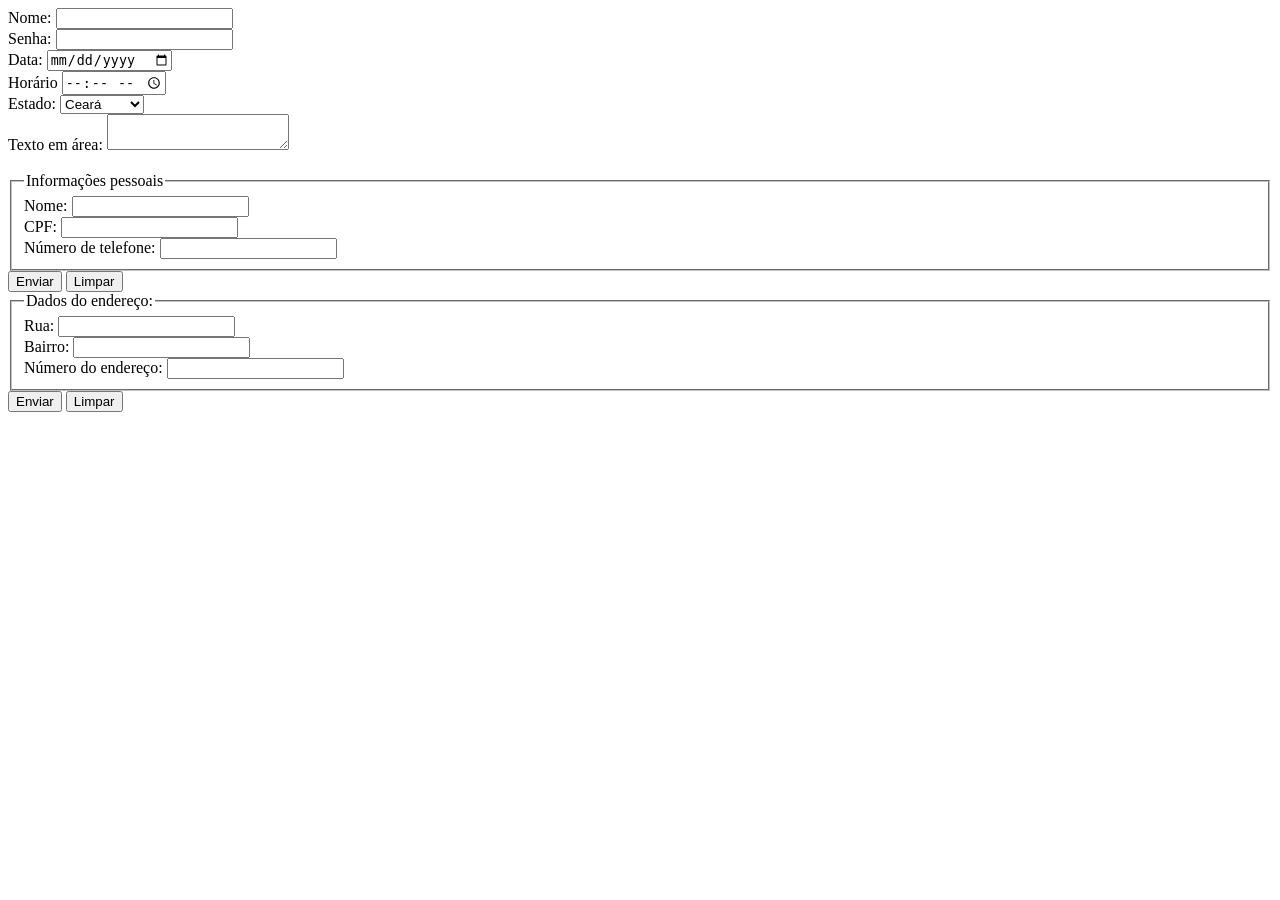
<file: HTML/forms.html>
<!DOCTYPE html>
<html lang="en">
<head>
    <meta charset="UTF-8">
    <meta name="viewport" content="width=device-width, initial-scale=1.0">
    <title>Formulário</title>
</head>
<main>
<body>
    <form>
        <label for="name">Nome:</label>
        <input id="name" type="text">
<br>
        <label for="senha">Senha:</label>
        <input id="senha" type="password">
<br>
        <label for="data">Data: </label>
        <input type="date" name="" id="data">
<br>
        <label for="hora">Horário</label>
        <input type="time" id="hora">
<br>
        <label for="estado" id="select_Estado">Estado:</label>
        <select name="Estado" id="select_Estado">
<option value="CE">Ceará</option>
<option value="SP">São Paulo</option>
        </select>
<br>
        <label for="">Texto em  área:</label>
        <textarea rows="" cols="" id=""></textarea>
<br>
<br>
<fieldset>
<legend>Informações pessoais</legend>
<label for="">Nome:</label>
<input type="text">
<br>
<label for="">CPF:</label>
<input type="text" maxlength="11">
<br>
<label for="">Número de telefone:</label>
<input type="number">
</fieldset>
<input type="submit" value="Enviar">
<input type="reset" value="Limpar">
<br>
<fieldset>
<legend>Dados do endereço:</legend>
<label for="">Rua:</label>
<input type="text">
<br>
<label for="">Bairro:</label>
<input type="text">
<br>
<label for="">Número do endereço:</label>
<input type="number">
</fieldset>
<input type="submit" value="Enviar">
<input type="reset" value="Limpar">
<form/>
<br>
</body>
</main>
</html>
</file>
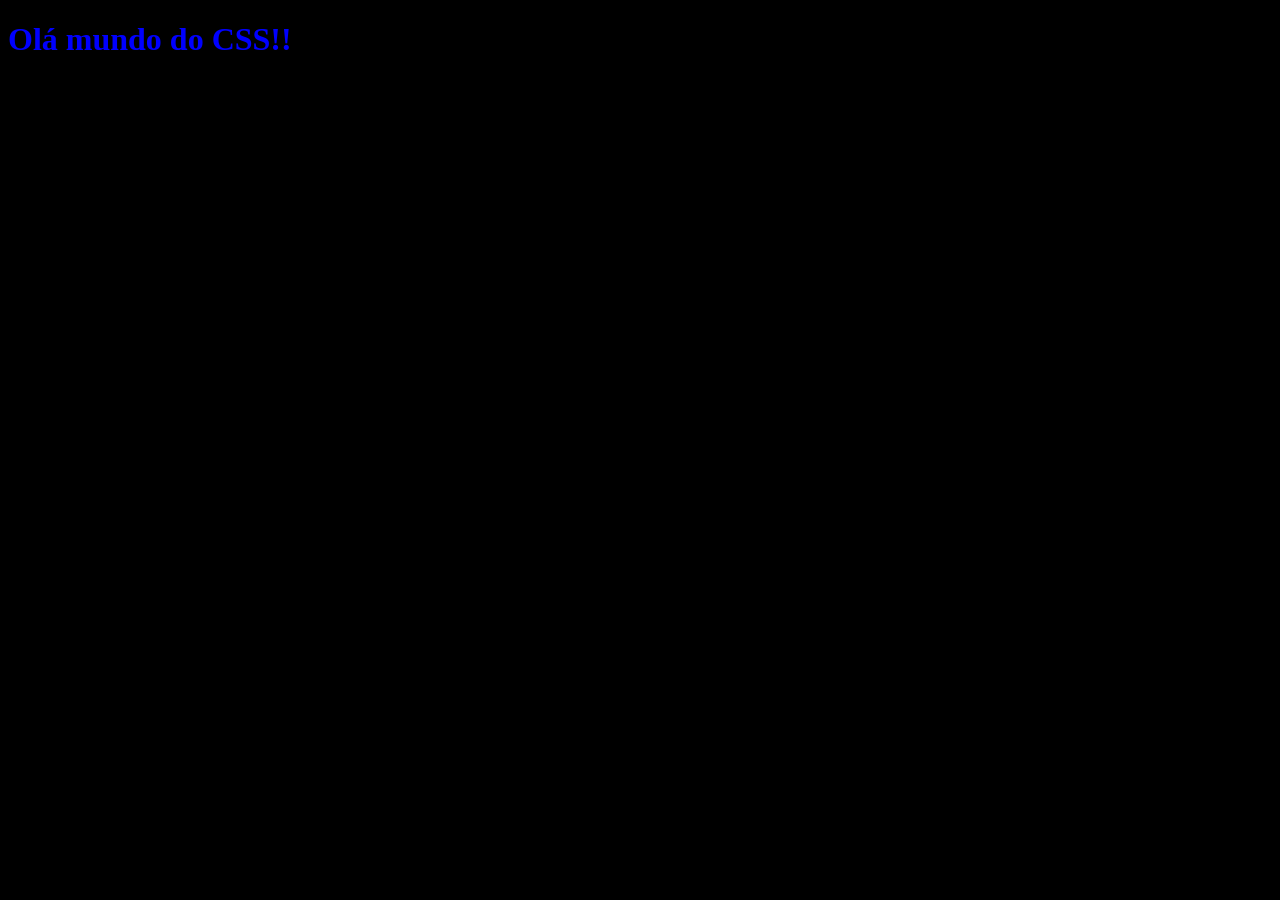
<file: HTML/CSS/CSS-inline.html>
<!DOCTYPE html>
<html lang="en">
<head>
    <meta charset="UTF-8">
    <meta name="viewport" content="width=device-width, initial-scale=1.0">
    <title>Document</title>
</head>
<body style="background-color: black;">
    <h1 style="color: blue;" >Olá mundo do CSS!!</h1>
</body>
</html>
</file>
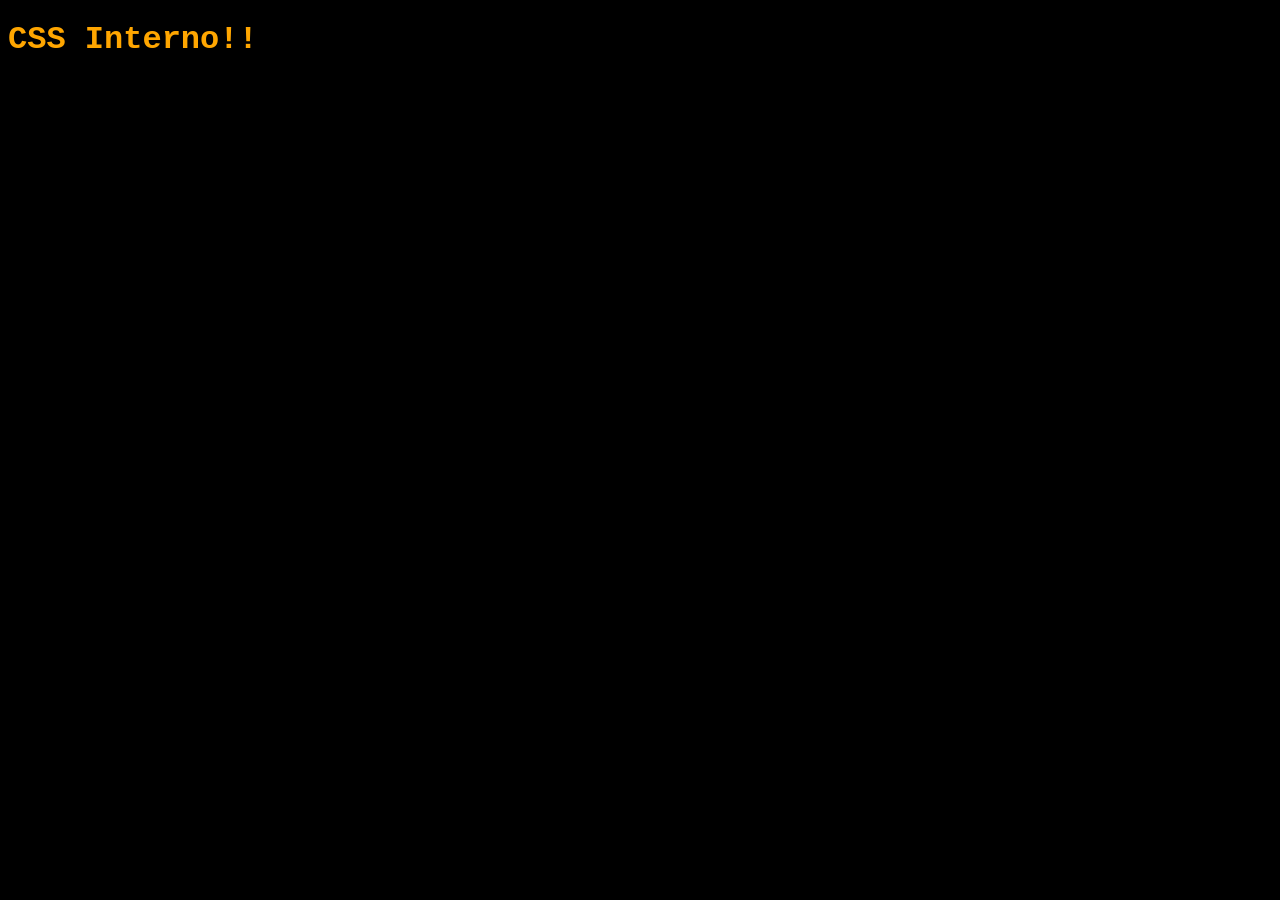
<file: HTML/CSS/CSS-interno.html>
<!DOCTYPE html>
<html lang="en">
<head>
    <meta charset="UTF-8">
    <meta name="viewport" content="width=device-width, initial-scale=1.0">
    <title>Document</title>
    <style>
    body {
        background-color: black;
    }
    h1 {
        color: rgb(255, 166, 0);
        font-family: 'Courier New', Courier, monospace;
    }
    </style>
</head>
<body>
    <h1>CSS Interno!!</h1>
</body>
</html>
</file>
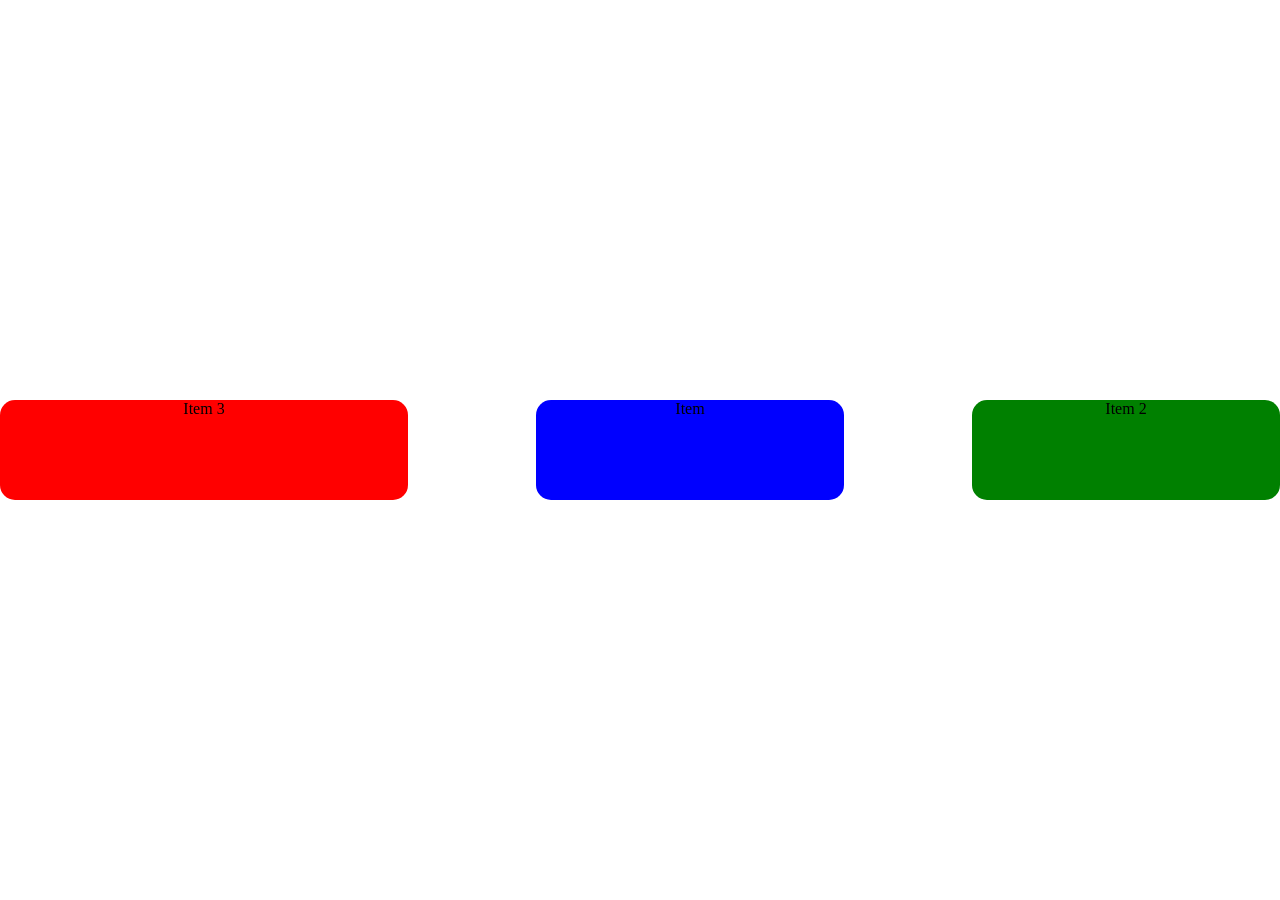
<file: HTML/CSS/flex-box.html>
<!DOCTYPE html>
<html lang="en">
<head>
    <meta charset="UTF-8">
    <meta name="viewport" content="width=device-width, initial-scale=1.0">
    <title>Document</title>
    <link rel="stylesheet" href="./flex-box.css">
</head>
<body>
    <div class="container">
       <div class="item" id="item1">Item</div>
       <div class="item" id="item2">Item 2</div>
       <div class="item" id="item3">Item 3</div>
    </div>
</body>
</html>
</file>
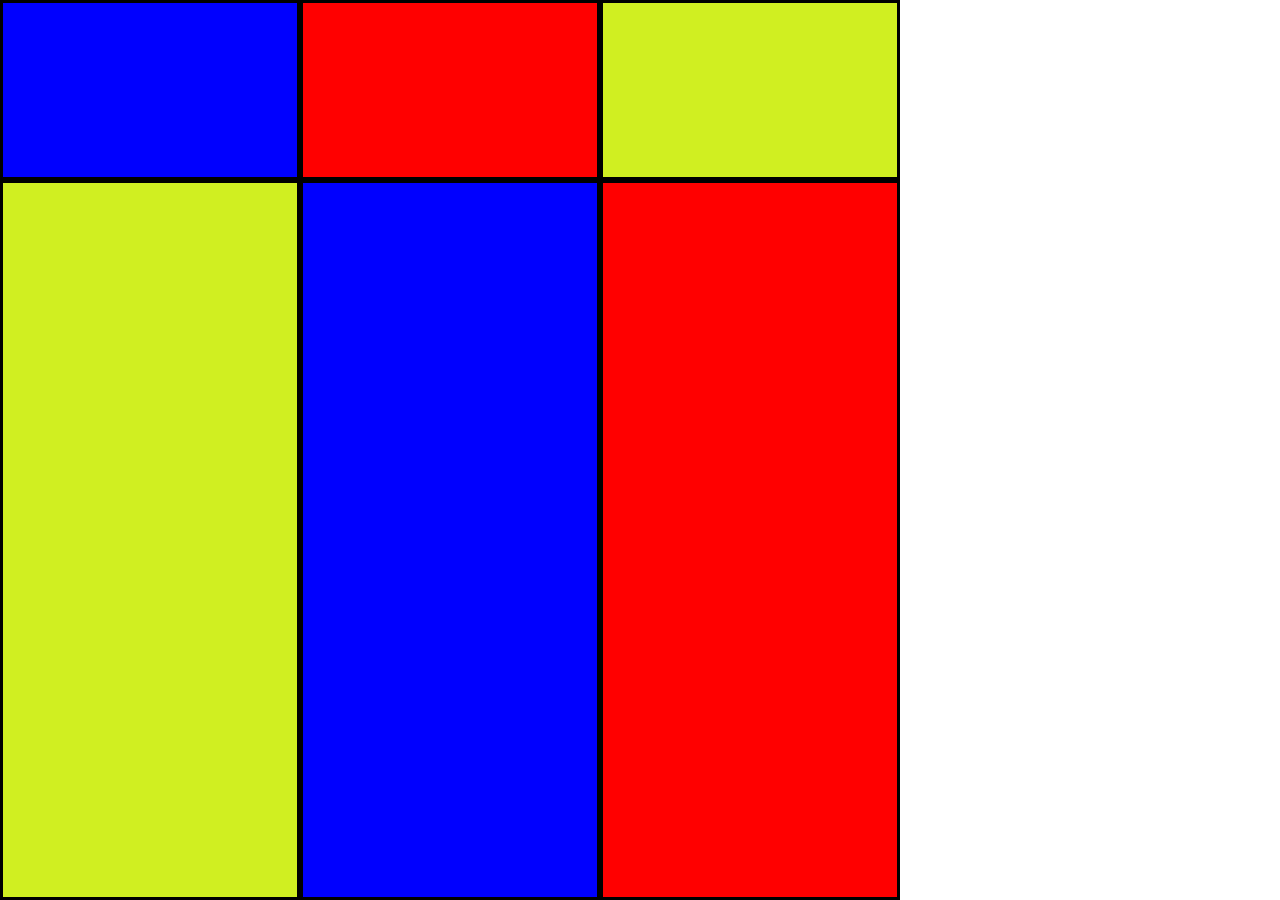
<file: HTML/CSS/grid.html>
<!DOCTYPE html>
<html lang="en">
<head>
    <meta charset="UTF-8">
    <meta name="viewport" content="width=device-width, initial-scale=1.0">
    <title>Document</title>
    <link rel="stylesheet" href="./grid.css">
</head>
<body>
    <div class="pai">
        <div class="itens item1"></div>
        <div class="itens item2"></div>
        <div class="itens item3"></div>
        <div class="itens item3"></div>
        <div class="itens item1"></div>
        <div class="itens item2"></div>
    </div>
</body>
</html>
</file>
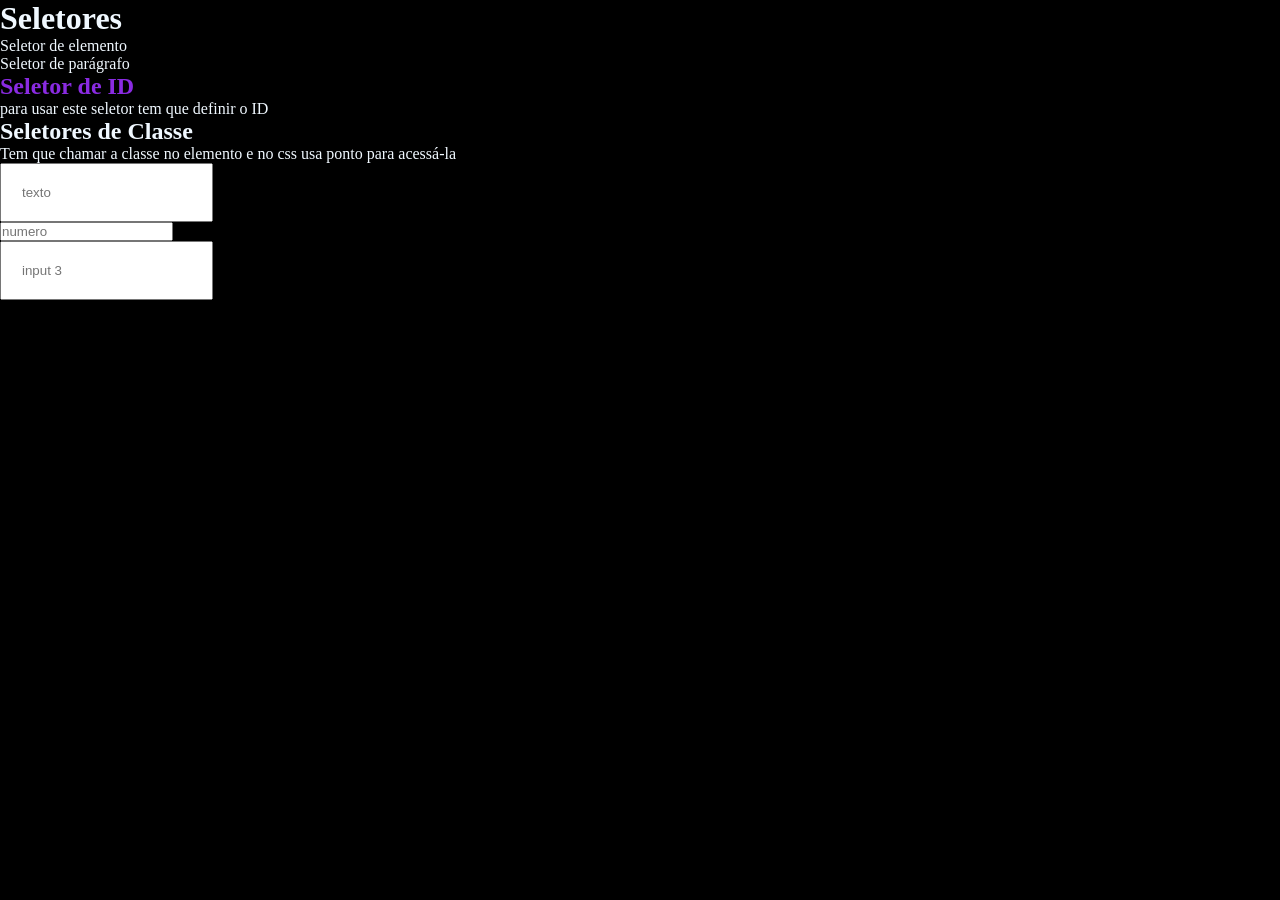
<file: HTML/CSS/seletores.html>
<!DOCTYPE html>
<html lang="en">
<head>
    <meta charset="UTF-8">
    <meta name="viewport" content="width=device-width, initial-scale=1.0">
    <title>Document</title>
    <link rel="stylesheet" href="./seletores.css">
</head>
<body>
    <h1>Seletores</h1>

    <p>Seletor de elemento</p>
    <p>Seletor de parágrafo</p>

    <h2 id="seletor-id">Seletor de ID</h2>
    <p>para usar este seletor tem que definir o ID</p>

    <h2 class="subtitulo-2">Seletores de Classe</h2>
    <p>Tem que chamar a classe no elemento e no css usa ponto para acessá-la</p>

    <form action="">
        <input type="text" placeholder="texto"> <br>
        <input type="number" placeholder="numero">
        <div>
            <input type="text" placeholder="input 3">
        </div>
    </form>
</body>
</html>
</file>
<file: HTML/CSS/flex-box.css>
* {
 margin: 0;
padding: 0;
}

.container{
display: flex;
height: 100vh;
flex-direction: row;
justify-content: center;
align-items: center;
gap: 10%;
}

.item {
width: 100px;
height: 100px;
border-radius: 15px;
background-color: blue;
text-align: center;
flex-grow: 1;
}

#item1 {
background-color: blue;
}

#item2 {
background-color: green;
}

#item3 {
flex-basis: 200px;
flex-shrink: 0;
background-color: red;
order: -1;
}
</file>
<file: HTML/CSS/grid.css>
* {
margin: 0;
border: 0;
}

.pai {
display: grid;
grid-template-columns: repeat(3, minmax(300px, 300px));
height: 100vh;
grid-template-rows: 1fr 4fr;

}

.itens {
background-color: rgb(208, 239, 33);
min-height: 100px;
min-width: 100px;
border: 3px solid black;
}

.item1 {
background-color: blue;
}

.item2 {
background-color: red;
}
</file>
<file: HTML/CSS/seletores.css>
body {
    background-color: black;
    color: aliceblue;
}

/*Seletores de ID*/

#seletor-id{
    color: blueviolet;
}

.subtitulo-2{
    font-family: fantasy;
}

/* Seletor universal*/

* {
margin: 0;
padding: 0;
}

input[type="text"]{
padding: 20px;
}

/*Geral - estiliza todos os elementos*/

h2 ~ div {
    
}
</file>
